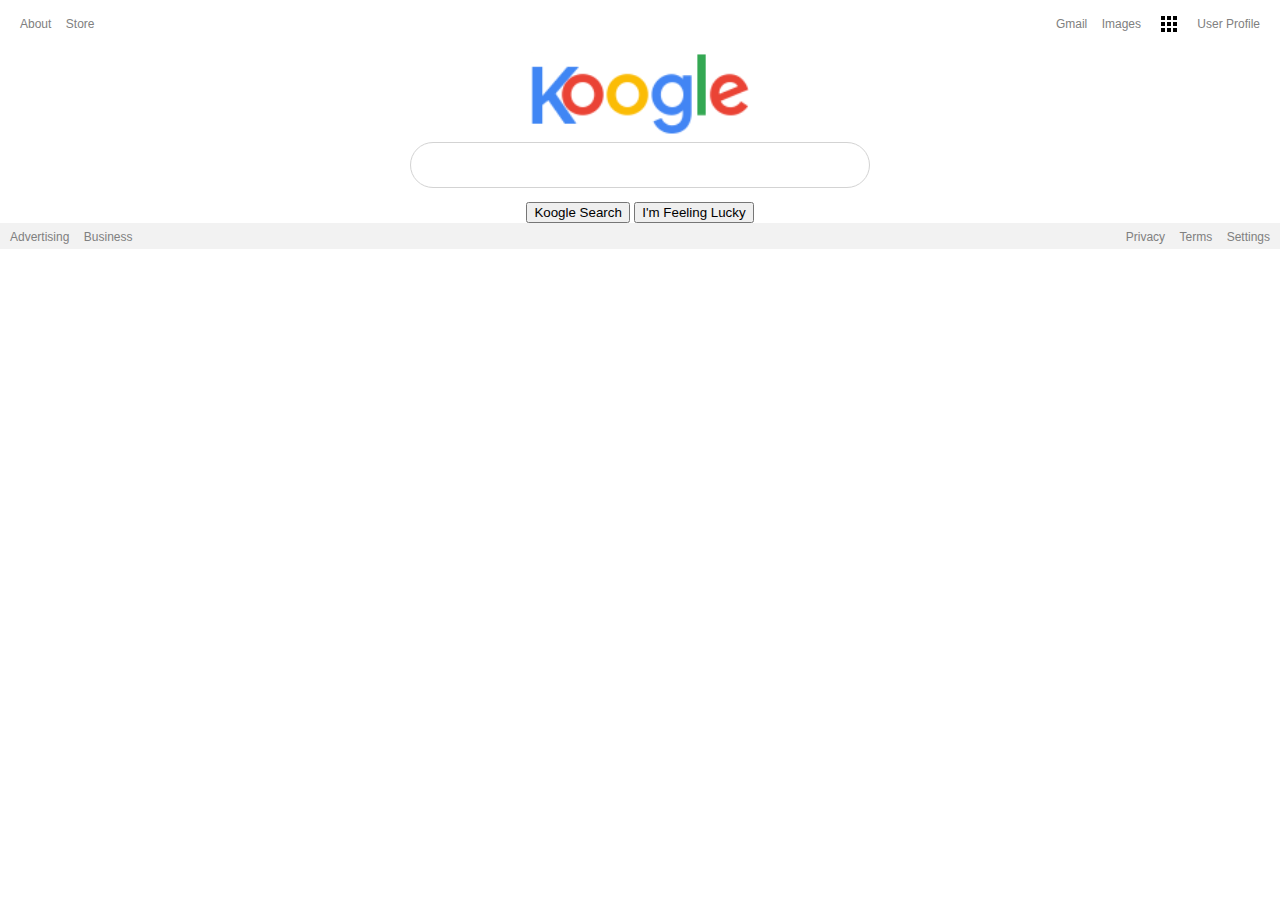
<file: index.html>
<!DOCTYPE html>
<html lang="en">
  <head>
    <meta charset="UTF-8" />
    <meta name="viewport" content="width=device-width, initial-scale=1.0" />
    <meta http-equiv="X-UA-Compatible" content="ie=edge" />
    <title>Koogle!</title>
    <link rel="stylesheet" href="css/reset.css" />
    <link rel="stylesheet" href="css/styles.css" />
  </head>
  <body>
    <nav>
      <div class="left">
        <ul>
          <li>About</li>
          <li>Store</li>
        </ul>
      </div>
      <div class="right">
        <ul>
          <li>Gmail</li>
          <li>Images</li>
          <li class="nav-apps">Apps</li>
          <li class="nav-userprofile">User Profile</li>
        </ul>
      </div>
    </nav>
    <main id="container">
      <header id="brand-koogle">
        <img src="images/koogle-brand.png" alt="Logo for the Koogle Brand" />
      </header>
      <section id="search-interface">
        <div id="ui-search">
          <p>
            <input type="text" />
          </p>
          <p id="ui-buttons">
            <button type="submit">Koogle Search</button>
            <button class="btn-lucky">I'm Feeling Lucky</button>
          </p>
        </div>
      </section>
    </main>
    <footer>
      <div class="contact">
        <ul>
          <li>Advertising</li>
          <li>Business</li>
        </ul>
      </div>
      <div class="legal">
        <ul>
          <li>Privacy</li>
          <li>Terms</li>
          <li>Settings</li>
        </ul>
      </div>
    </footer>
  </body>
</html>
</file>
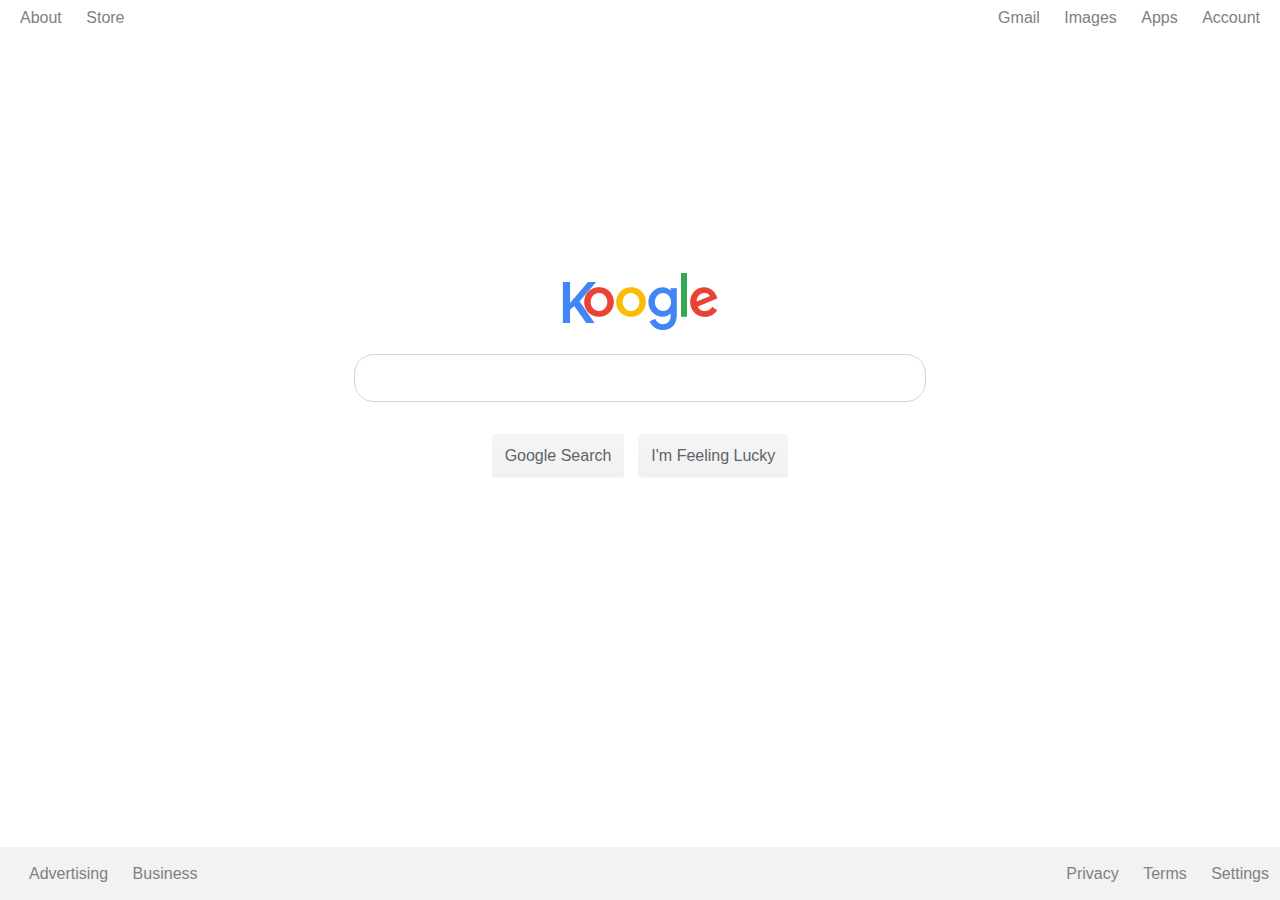
<file: google/index.html>
<!DOCTYPE html>
<html lang="en">
  <head>
    <meta charset="UTF-8" />
    <title>Koogle</title>
    <link
      href="https://fonts.googleapis.com/css?family=Open+Sans"
      rel="stylesheet"
    />

    <link rel="stylesheet" href="css/reset.css" />

    <link rel="stylesheet" href="css/style.css" />
  </head>

  <body>
    <div class="container">
      <nav>
        <div class="left">
          <ul>
            <li><a href="#">About</a></li>
            <li><a href="#">Store</a></li>
          </ul>
        </div>
        <div class="right">
          <ul>
            <li><a href="#">Gmail</a></li>
            <li><a href="#">Images</a></li>
            <li><a href="#">Apps</a></li>
            <li><a href="#">Account</a></li>
          </ul>
        </div>
      </nav>
      <main>
        <img src="images/koogle-brand.png" alt="Koogle Logo image" />
        <div id="search">
          <p><input id="searchfield" type="text" /></p>
        </div>
        <div id="button-container">
          <input type="submit" id="button-search" value="Google Search" />
          <input type="button" id="button-lucky" value="I'm Feeling Lucky" />
        </div>
      </main>
      <footer>
        <div class="left">
          <ul>
            <li><a href="#">Advertising</a></li>
            <li><a href="#">Business</a></li>
          </ul>
        </div>
        <div class="right">
          <ul>
            <li><a href="#">Privacy</a></li>
            <li><a href="#">Terms</a></li>
            <li><a href="#">Settings</a></li>
          </ul>
        </div>
      </footer>
    </div>
  </body>
</html>
</file>
<file: css/styles.css>
body {
  font-family: Arial, Helvetica, sans-serif;
}

nav,
footer {
  box-sizing: border-box;
  display: flex;
  justify-content: space-between;
  margin: 10px;
}
ul {
  list-style-type: none;
  padding: 5px;
}
li {
  display: inline;
  padding: 5px;
  font-size: 12px;
  color: gray;
  letter-spacing: -0.2%;
}
.left li {
  align-content: flex-start;
}
.right li {
  align-content: flex-end;
}
.nav-apps {
  color: transparent;
  width: 10px;
  background-image: url("../images/apps.png");
  background-size: contain;
  background-position: center;
  background-repeat: no-repeat;
}
#container {
  display: flex;
  flex-direction: column;
  justify-content: center;
  align-items: center;
  /* height: calc(100vh - 100px); */
  /* height: 100vh; */
}
header {
  width: 100vw;
  text-align: center;
}
#brand-koogle img {
  width: 17vw;
}
#search-interface {
  text-align: center;
}
#ui-search input {
  border: 1px solid lightgray;
  width: 35vw;
  border-radius: 38px;
  border-width: 1px;
  height: 34px;
  padding: 5px;
}
#ui-buttons {
  margin-top: 14px;
}
footer {
  width: 100vw;
  margin: 0;
  background-color: #f2f2f2;
}
</file>
<file: google/css/style.css>
.container {
 box-sizing: border-box;
 font-family: 'Open-Sans', sans-serif;
 position: relative;
 height: 100vh;
 overflow: hidden;
}
nav,
footer {
 display: flex;
 justify-content: space-between;
}
ul {
 list-style: none;
}
a {
 text-decoration: none;
 color: graytext;
}
a:hover {
 text-decoration: underline;
}
li {
 display: inline;
 padding: 10px;
}
.left {
 text-align: left;
 padding: 10px;
}
.right {
 text-align: right;
 padding: 10px;
}
main {
 background-color: transparent;
 height: 76vh;
 display: flex;
 flex-direction: column;
 align-items: center;
 justify-content: center;
}
main div#search {
 width: 44vw;
 margin: 20px;
 padding: 3px;
 height: 2.5em;
 border: 1px solid lightgray;
 border-radius: 20px;
}
#searchfield {
 
 display: block;
 border-style: none;
/*  border: 1px solid gray; */
 width: 95%;
 padding: 0;
 margin: 13px;
 font-size: 16px;
 font-weight: 600;
}
#button-container {
/*  border: 1px solid green; */
 width: 28vw;
 
 display: flex;
 justify-content: center;
 align-items: center;
 margin: 5px;
}
#button-search, #button-lucky {
 border-style: none;
 background-color: #f2f2f2;
 background: linear-gradient(#f5f5f5, #f1f1f1);
 font-size: 16px;
 color: #5F6368;
 padding: 12px;
 margin: 7px;
 border-radius: 4px;
 border: 1px solid transparent;
}
#button-search:hover, #button-lucky:hover {
 border: 1px solid lightgray;
 box-shadow: 1px 1px 4px -1px #f2f2f2;
}
footer {
 background-color: #f2f2f2;
 position: absolute;
 bottom: -1px;
 width: 100vw;
 padding: 9px;
}
footer .left {
 position: relative;
}
footer .right {
 position: relative;
}
</file>
